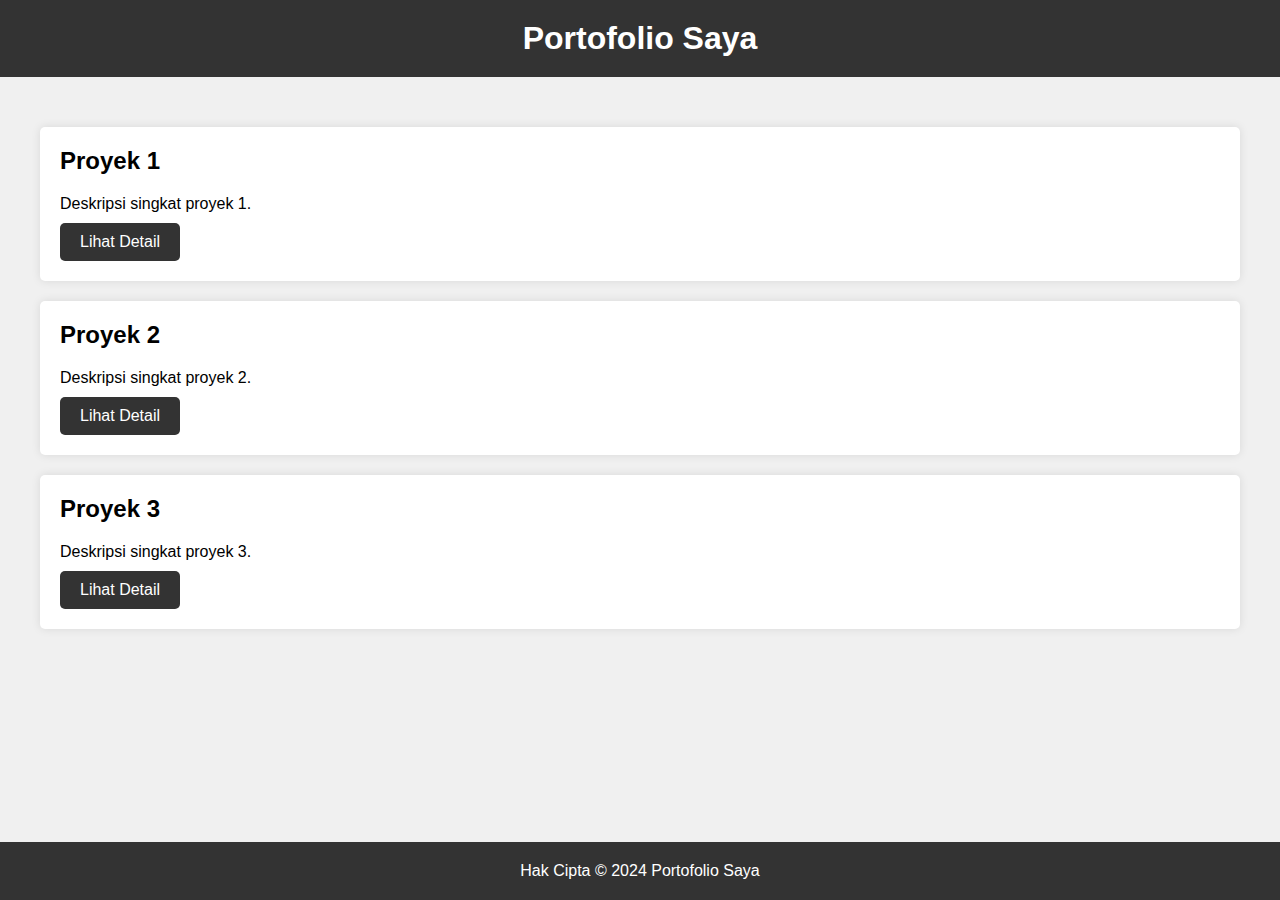
<file: page4.html>
<!DOCTYPE html>
<html lang="en">
<head>
    <meta charset="UTF-8">
    <meta name="viewport" content="width=device-width, initial-scale=1.0">
    <title>Portofolio Saya</title>
    <link rel="stylesheet" href="styles.css">
</head>
<body>

<header class="header">
    <div class="container">
        <h1 class="header__title">Portofolio Saya</h1>
    </div>
</header>

<section class="section">
    <div class="container">
        <div class="project">
            <h2 class="project__title">Proyek 1</h2>
            <p class="project__description">Deskripsi singkat proyek 1.</p>
            <a href="#" class="button">Lihat Detail</a>
        </div>
        <div class="project">
            <h2 class="project__title">Proyek 2</h2>
            <p class="project__description">Deskripsi singkat proyek 2.</p>
            <a href="#" class="button">Lihat Detail</a>
        </div>
        <div class="project">
            <h2 class="project__title">Proyek 3</h2>
            <p class="project__description">Deskripsi singkat proyek 3.</p>
            <a href="#" class="button">Lihat Detail</a>
        </div>
    </div>
</section>

<footer class="footer">
    <div class="container">
        <p class="footer__copyright">Hak Cipta &copy; 2024 Portofolio Saya</p>
    </div>
</footer>

</body>
</html>
</file>
<file: styles.css>
/* styles.css */

/* General Styles */
body {
    font-family: Arial, sans-serif;
    margin: 0;
    padding: 0;
    background-color: #f0f0f0;
}

.container {
    max-width: 1200px;
    margin: 0 auto;
    padding: 0 20px;
}

/* Header Styles */
.header {
    background-color: #333;
    color: #fff;
    padding: 20px 0;
    text-align: center;
}

.header__title {
    margin: 0;
}

/* Section Styles */
.section {
    padding: 50px 0;
}

/* Project Styles */
.project {
    background-color: #fff;
    border-radius: 5px;
    box-shadow: 0 0 10px rgba(0, 0, 0, 0.1);
    margin-bottom: 20px;
    padding: 20px;
}

.project__title {
    margin-top: 0;
}

.project__description {
    margin-bottom: 10px;
}

.button {
    display: inline-block;
    padding: 10px 20px;
    background-color: #333;
    color: #fff;
    text-decoration: none;
    border-radius: 5px;
    transition: background-color 0.3s ease;
}

.button:hover {
    background-color: #555;
}

/* Footer Styles */
.footer {
    background-color: #333;
    color: #fff;
    text-align: center;
    padding: 20px 0;
    position: fixed;
    bottom: 0;
    width: 100%;
}

.footer__copyright {
    margin: 0;
}
</file>
